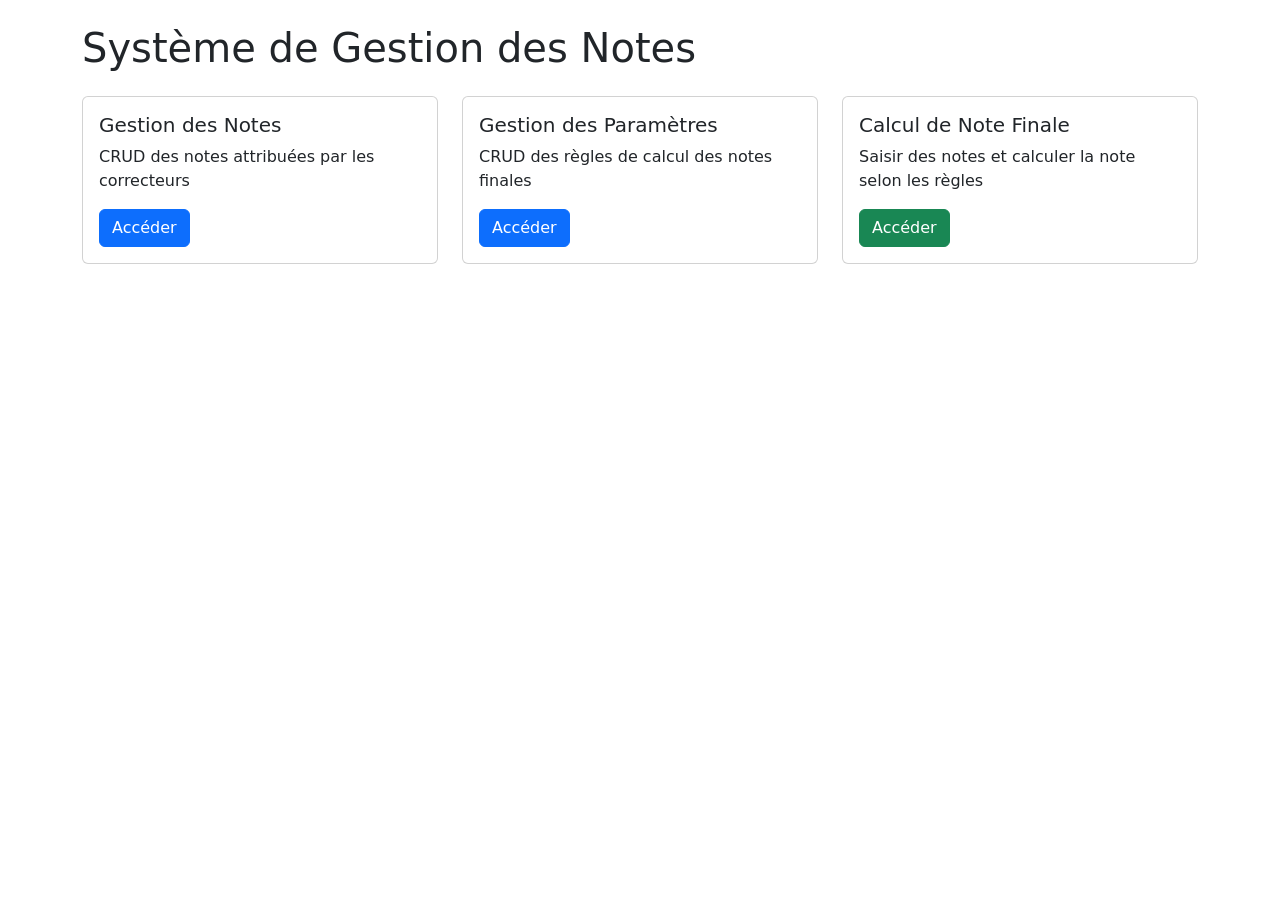
<file: src/main/resources/templates/index.html>
<!DOCTYPE html>
<html xmlns:th="http://www.thymeleaf.org">
<head>
    <meta charset="UTF-8">
    <title>Gestion des Notes</title>
    <link href="https://cdn.jsdelivr.net/npm/bootstrap@5.1.3/dist/css/bootstrap.min.css" rel="stylesheet">
</head>
<body>
    <div class="container mt-4">
        <h1 class="mb-4">Système de Gestion des Notes</h1>
        
        <div class="row">
            <div class="col-md-4 mb-3">
                <div class="card">
                    <div class="card-body">
                        <h5 class="card-title">Gestion des Notes</h5>
                        <p class="card-text">CRUD des notes attribuées par les correcteurs</p>
                        <a href="/notes" class="btn btn-primary">Accéder</a>
                    </div>
                </div>
            </div>
            
            <div class="col-md-4 mb-3">
                <div class="card">
                    <div class="card-body">
                        <h5 class="card-title">Gestion des Paramètres</h5>
                        <p class="card-text">CRUD des règles de calcul des notes finales</p>
                        <a href="/parametres" class="btn btn-primary">Accéder</a>
                    </div>
                </div>
            </div>
            
            <div class="col-md-4 mb-3">
                <div class="card">
                    <div class="card-body">
                        <h5 class="card-title">Calcul de Note Finale</h5>
                        <p class="card-text">Saisir des notes et calculer la note selon les règles</p>
                        <a href="/calcul" class="btn btn-success">Accéder</a>
                    </div>
                </div>
            </div>
        </div>
    </div>
</body>
</html>
</file>
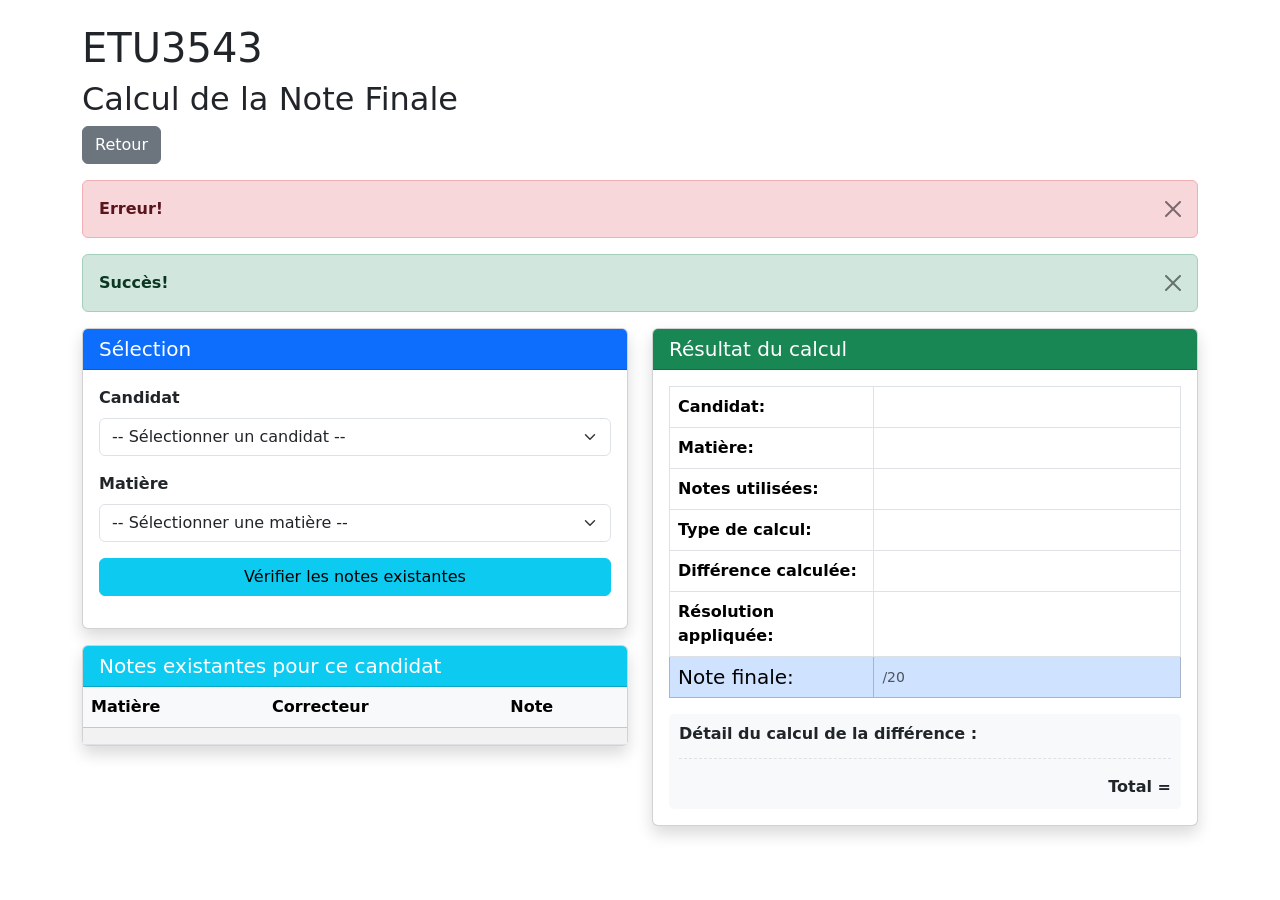
<file: src/main/resources/templates/calcul.html>
<!DOCTYPE html>
<html xmlns:th="http://www.thymeleaf.org">
<head>
    <meta charset="UTF-8">
    <title>Calcul de Note Finale</title>
    <link href="https://cdn.jsdelivr.net/npm/bootstrap@5.1.3/dist/css/bootstrap.min.css" rel="stylesheet">
    <style>
        .difference-detail {
            background-color: #f8f9fa;
            padding: 10px;
            border-radius: 5px;
            margin-top: 10px;
        }
        .pair-list {
            list-style-type: none;
            padding-left: 0;
        }
        .pair-list li {
            padding: 3px 0;
            border-bottom: 1px dashed #dee2e6;
        }
        .badge-resolution {
            font-size: 0.9rem;
            padding: 5px 10px;
        }
        .btn-calcul-auto {
            background-color: #28a745;
            color: white;
            border: none;
            padding: 10px;
            border-radius: 5px;
            width: 100%;
            font-weight: bold;
            margin-top: 10px;
        }
        .btn-calcul-auto:hover {
            background-color: #218838;
        }
        .info-badge {
            background-color: #17a2b8;
            color: white;
            padding: 5px 10px;
            border-radius: 5px;
            margin-bottom: 10px;
            display: inline-block;
        }
        .h1{
            color: crimson;
        }
    </style>
</head>
<body>
    <div class="container mt-4">
        <h1>ETU3543</h1>
        <h2>Calcul de la Note Finale</h2>
        <a href="/" class="btn btn-secondary mb-3">Retour</a>
        
        <!-- Messages d'erreur -->
        <div th:if="${error}" class="alert alert-danger alert-dismissible fade show" role="alert">
            <strong>Erreur!</strong> <span th:text="${error}"></span>
            <button type="button" class="btn-close" data-bs-dismiss="alert" aria-label="Close"></button>
        </div>
        
        <!-- Messages de succès -->
        <div th:if="${success}" class="alert alert-success alert-dismissible fade show" role="alert">
            <strong>Succès!</strong> <span th:text="${success}"></span>
            <button type="button" class="btn-close" data-bs-dismiss="alert" aria-label="Close"></button>
        </div>
        
        <div class="row">
            <!-- Formulaire de sélection -->
            <div class="col-md-6">
                <div class="card shadow">
                    <div class="card-header bg-primary text-white">
                        <h5 class="mb-0">Sélection</h5>
                    </div>
                    <div class="card-body">
                        <!-- Formulaire de sélection candidat/matière -->
                        <form id="selectionForm">
                            <div class="mb-3">
                                <label class="form-label fw-bold">Candidat</label>
                                <select name="candidatId" id="candidatSelect" class="form-select" required>
                                    <option value="">-- Sélectionner un candidat --</option>
                                    <option th:each="c : ${candidats}" 
                                            th:value="${c.id}" 
                                            th:text="${c.prenom + ' ' + c.nom}"
                                            th:selected="${candidat != null and c.id == candidat.id}"></option>
                                </select>
                            </div>
                            
                            <div class="mb-3">
                                <label class="form-label fw-bold">Matière</label>
                                <select name="matiereId" id="matiereSelect" class="form-select" required>
                                    <option value="">-- Sélectionner une matière --</option>
                                    <option th:each="m : ${matieres}" 
                                            th:value="${m.id}" 
                                            th:text="${m.nom}"
                                            th:selected="${matiere != null and m.id == matiere.id}"></option>
                                </select>
                            </div>
                            
                            <button type="button" id="btnVerifierNotes" class="btn btn-info w-100 mb-3">
                                <i class="bi bi-search"></i> Vérifier les notes existantes
                            </button>
                        </form>
                        
                        <!-- Message si des notes existent -->
                        <div id="notesExistantesMessage" style="display: none;" class="alert alert-success mt-3">
                            <strong>✓ Notes existantes trouvées !</strong>
                            <p id="notesExistantesDetail" class="mb-0 mt-2"></p>
                            <button id="btnCalculAuto" class="btn-calcul-auto mt-3">
                                Calculer avec ces notes
                            </button>
                        </div>
                        
                        <!-- Formulaire de saisie manuelle (caché par défaut) -->
                        <div id="saisieManuelle" style="display: none;">
                            <hr>
                            <h6 class="text-muted mb-3">Ou saisir de nouvelles notes :</h6>
                            <form action="/calcul/resultat" method="post" id="saisieForm">
                                <input type="hidden" name="candidatId" id="hiddenCandidatId">
                                <input type="hidden" name="matiereId" id="hiddenMatiereId">
                                
                                <div class="mb-3">
                                    <label class="form-label fw-bold">Notes <small class="text-muted">(séparées par ;)</small></label>
                                    <input type="text" name="notesSaisies" id="notesInput" class="form-control" 
                                           placeholder="ex: 14;12;15" 
                                           th:value="${notesSaisies}">
                                    <div id="notesFeedback" class="invalid-feedback"></div>
                                    <small class="text-muted">Entrez les notes séparées par des points-virgules (ex: 14;12;15)</small>
                                    <div id="differenceInfo" class="text-info mt-2 fw-bold"></div>
                                    <div id="detailsDifference" class="small text-secondary mt-1"></div>
                                </div>
                                
                                <button type="submit" class="btn btn-primary w-100">
                                    <i class="bi bi-calculator"></i> Calculer avec ces nouvelles notes
                                </button>
                            </form>
                        </div>
                    </div>
                </div>
                
                <!-- Notes existantes (affichées automatiquement) -->
                <div class="card mt-3 shadow" th:if="${notesExistantes != null and !notesExistantes.isEmpty()}">
                    <div class="card-header bg-info text-white">
                        <h5 class="mb-0">Notes existantes pour ce candidat</h5>
                    </div>
                    <div class="card-body p-0">
                        <table class="table table-striped mb-0">
                            <thead class="table-light">
                                <tr>
                                    <th>Matière</th>
                                    <th>Correcteur</th>
                                    <th>Note</th>
                                </tr>
                            </thead>
                            <tbody>
                                <tr th:each="note : ${notesExistantes}">
                                    <td th:text="${note.matiere.nom}"></td>
                                    <td th:text="${note.correcteur.prenom + ' ' + note.correcteur.nom}"></td>
                                    <td><span class="badge bg-secondary" th:text="${note.valeur}"></span></td>
                                </tr>
                            </tbody>
                        </table>
                    </div>
                </div>
            </div>
            
            <!-- Résultat du calcul -->
            <div class="col-md-6" th:if="${noteFinale != null}">
                <div class="card shadow">
                    <div class="card-header bg-success text-white">
                        <h5 class="mb-0">Résultat du calcul</h5>
                    </div>
                    <div class="card-body">
                        <table class="table table-bordered">
                            <tr>
                                <th style="width: 40%">Candidat:</th>
                                <td th:text="${candidat.prenom + ' ' + candidat.nom}"></td>
                            </tr>
                            <tr>
                                <th>Matière:</th>
                                <td th:text="${matiere.nom}"></td>
                            </tr>
                            <tr>
                                <th>Notes utilisées:</th>
                                <td>
                                    <span th:text="${notesSaisies}"></span>
                                    <span class="badge bg-secondary ms-2" th:text="${nbNotes + ' notes'}"></span>
                                </td>
                            </tr>
                            <tr>
                                <th>Type de calcul:</th>
                                <td>
                                    <span class="badge bg-info" th:text="${typeCalcul}"></span>
                                </td>
                            </tr>
                            <tr>
                                <th>Différence calculée:</th>
                                <td>
                                    <span class="badge bg-info text-dark fs-6 p-2" th:text="${differenceCalculee}"></span>
                                </td>
                            </tr>
                            <tr>
                                <th>Résolution appliquée:</th>
                                <td>
                                    <span class="badge bg-warning text-dark badge-resolution" th:text="${resolutionAppliquee}"></span>
                                </td>
                            </tr>
                            <tr class="table-primary">
                                <th><h5 class="mb-0">Note finale:</h5></th>
                                <td>
                                    <h2 class="text-primary mb-0" th:text="${noteFinale}"></h2>
                                    <small class="text-muted">/20</small>
                                </td>
                            </tr>
                        </table>
                        
                        <!-- Détail du calcul des différences -->
                        <div class="difference-detail mt-3" th:if="${detailsPaires != null}">
                            <h6 class="fw-bold">Détail du calcul de la différence :</h6>
                            <ul class="pair-list">
                                <li th:each="detail : ${detailsPaires}" th:text="${detail}"></li>
                            </ul>
                            <p class="fw-bold text-end mb-0">
                                Total = <span class="text-primary" th:text="${differenceCalculee}"></span>
                            </p>
                        </div>
                    </div>
                </div>
            </div>
        </div>
    </div>
    
    <!-- Bootstrap JS -->
    <script src="https://cdn.jsdelivr.net/npm/bootstrap@5.1.3/dist/js/bootstrap.bundle.min.js"></script>
    
    <script>
        document.addEventListener('DOMContentLoaded', function() {
            const candidatSelect = document.getElementById('candidatSelect');
            const matiereSelect = document.getElementById('matiereSelect');
            const btnVerifier = document.getElementById('btnVerifierNotes');
            const notesExistantesMessage = document.getElementById('notesExistantesMessage');
            const saisieManuelle = document.getElementById('saisieManuelle');
            const notesInput = document.getElementById('notesInput');
            const hiddenCandidatId = document.getElementById('hiddenCandidatId');
            const hiddenMatiereId = document.getElementById('hiddenMatiereId');
            const btnCalculAuto = document.getElementById('btnCalculAuto');
            const notesFeedback = document.getElementById('notesFeedback');
            const differenceInfo = document.getElementById('differenceInfo');
            const detailsDifference = document.getElementById('detailsDifference');
            
            // Variables pour stocker les notes existantes
            let notesExistantesData = null;
            
            // Fonction pour vérifier les notes existantes
            async function verifierNotesExistantes() {
                const candidatId = candidatSelect.value;
                const matiereId = matiereSelect.value;
                
                if (!candidatId || !matiereId) {
                    alert('Veuillez sélectionner un candidat et une matière');
                    return;
                }
                
                try {
                    const response = await fetch(`/calcul/notes-candidat?candidatId=${candidatId}&matiereId=${matiereId}`);
                    const notes = await response.json();
                    
                    if (notes && notes.length > 0) {
                        // Des notes existent
                        notesExistantesData = notes;
                        const notesListe = notes.map(n => n.valeur).join('; ');
                        const correcteursListe = notes.map(n => n.correcteur.prenom + ' ' + n.correcteur.nom).join(', ');
                        
                        document.getElementById('notesExistantesDetail').innerHTML = `
                            <strong>Notes:</strong> ${notesListe}<br>
                            <strong>Correcteurs:</strong> ${correcteursListe}<br>
                            <strong>Nombre de notes:</strong> ${notes.length}
                        `;
                        
                        notesExistantesMessage.style.display = 'block';
                        saisieManuelle.style.display = 'block';
                        
                        // Pré-remplir les champs cachés
                        hiddenCandidatId.value = candidatId;
                        hiddenMatiereId.value = matiereId;
                    } else {
                        // Aucune note existante
                        notesExistantesMessage.style.display = 'none';
                        saisieManuelle.style.display = 'block';
                        hiddenCandidatId.value = candidatId;
                        hiddenMatiereId.value = matiereId;
                    }
                } catch (error) {
                    console.error('Erreur:', error);
                    alert('Erreur lors de la vérification des notes');
                }
            }
            
          
            if (btnCalculAuto) {
                btnCalculAuto.addEventListener('click', function() {
                    if (notesExistantesData && notesExistantesData.length > 0) {
                      
                        const form = document.createElement('form');
                        form.method = 'POST';
                        form.action = '/calcul/resultat-auto';
                        
                        const inputCandidat = document.createElement('input');
                        inputCandidat.type = 'hidden';
                        inputCandidat.name = 'candidatId';
                        inputCandidat.value = candidatSelect.value;
                        
                        const inputMatiere = document.createElement('input');
                        inputMatiere.type = 'hidden';
                        inputMatiere.name = 'matiereId';
                        inputMatiere.value = matiereSelect.value;
                        
                        form.appendChild(inputCandidat);
                        form.appendChild(inputMatiere);
                        document.body.appendChild(form);
                        form.submit();
                    }
                });
            }
            
            // Bouton pour vérifier les notes
            if (btnVerifier) {
                btnVerifier.addEventListener('click', verifierNotesExistantes);
            }
            
            // Validation des notes saisies manuellement
            if (notesInput) {
                notesInput.addEventListener('input', function() {
                    validateAndCalculate(this);
                });
            }
            
            // Mettre à jour les champs cachés quand la sélection change
            if (candidatSelect) {
                candidatSelect.addEventListener('change', function() {
                    if (hiddenCandidatId) hiddenCandidatId.value = this.value;
                });
            }
            
            if (matiereSelect) {
                matiereSelect.addEventListener('change', function() {
                    if (hiddenMatiereId) hiddenMatiereId.value = this.value;
                });
            }
            
            // Fonction de validation et calcul
            function validateAndCalculate(input) {
                const notesStr = input.value.trim();
                if (!notesStr) {
                    clearFeedback(input);
                    return;
                }
                
                const notesArray = notesStr.split(';').map(n => n.trim());
                let isValid = true;
                let errorMessage = '';
                const notes = [];
                
                for (let i = 0; i < notesArray.length; i++) {
                    const noteStr = notesArray[i];
                    if (noteStr === '') {
                        isValid = false;
                        errorMessage = 'Format invalide: note vide détectée';
                        break;
                    }
                    
                    const noteNum = parseFloat(noteStr);
                    if (isNaN(noteNum)) {
                        isValid = false;
                        errorMessage = `"${noteStr}" n'est pas un nombre valide`;
                        break;
                    }
                    
                    if (noteNum < 0 || noteNum > 20) {
                        isValid = false;
                        errorMessage = `La note ${noteNum} doit être entre 0 et 20`;
                        break;
                    }
                    
                    notes.push(noteNum);
                }
                
                if (!isValid) {
                    input.classList.add('is-invalid');
                    input.classList.remove('is-valid');
                    if (notesFeedback) {
                        notesFeedback.textContent = errorMessage;
                        notesFeedback.style.display = 'block';
                    }
                    hideDifference();
                } else {
                    input.classList.remove('is-invalid');
                    input.classList.add('is-valid');
                    if (notesFeedback) {
                        notesFeedback.style.display = 'none';
                    }
                    
                    if (notes.length >= 2) {
                        calculateAndDisplayDifference(notes, input);
                    } else {
                        hideDifference();
                    }
                }
            }
            
            function calculateAndDisplayDifference(notes, input) {
                let difference = 0;
                let details = [];
                
                for (let i = 0; i < notes.length; i++) {
                    for (let j = i + 1; j < notes.length; j++) {
                        let diff = Math.abs(notes[i] - notes[j]);
                        difference += diff;
                        details.push(`${notes[i].toFixed(1)} - ${notes[j].toFixed(1)} = ${diff.toFixed(1)}`);
                    }
                }
                
                if (differenceInfo) {
                    differenceInfo.textContent = `Différence calculée : ${difference.toFixed(2)}`;
                }
                
                if (detailsDifference) {
                    if (details.length > 0) {
                        detailsDifference.innerHTML = '<strong>Détail :</strong> ' + details.join(' | ');
                    } else {
                        detailsDifference.innerHTML = '';
                    }
                }
            }
            
            function hideDifference() {
                if (differenceInfo) differenceInfo.textContent = '';
                if (detailsDifference) detailsDifference.innerHTML = '';
            }
            
            function clearFeedback(input) {
                input.classList.remove('is-invalid', 'is-valid');
                if (notesFeedback) notesFeedback.style.display = 'none';
                hideDifference();
            }
        });
    </script>
</body>
</html>
</file>
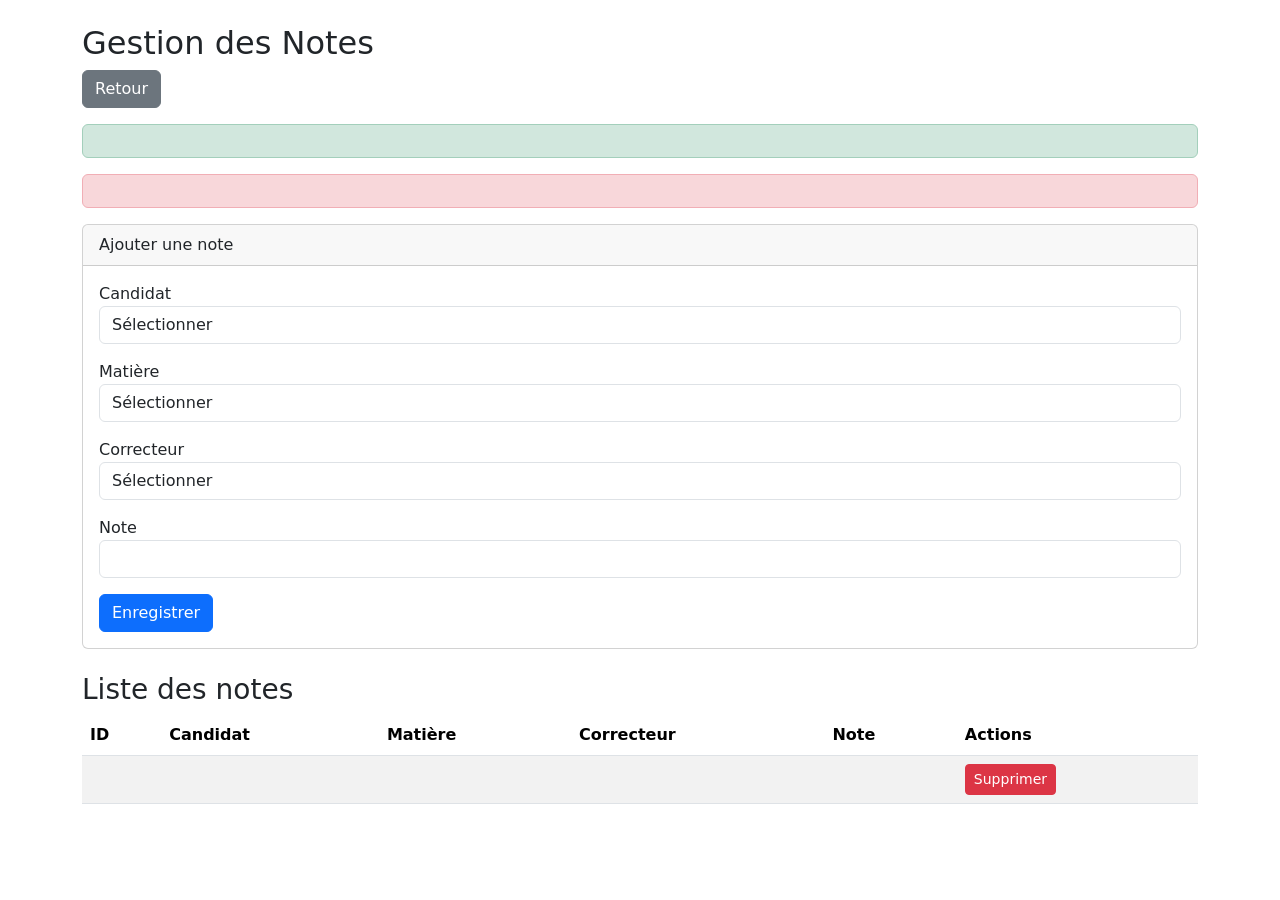
<file: src/main/resources/templates/notes.html>
<!DOCTYPE html>
<html xmlns:th="http://www.thymeleaf.org">
<head>
    <meta charset="UTF-8">
    <title>Gestion des Notes</title>
    <link href="https://cdn.jsdelivr.net/npm/bootstrap@5.1.3/dist/css/bootstrap.min.css" rel="stylesheet">
</head>
<body>
    <div class="container mt-4">
        <h2>Gestion des Notes</h2>
        <a href="/" class="btn btn-secondary mb-3">Retour</a>
        
        <div th:if="${success}" class="alert alert-success" th:text="${success}"></div>
        <div th:if="${error}" class="alert alert-danger" th:text="${error}"></div>
        
        <!-- Formulaire d'ajout -->
        <div class="card mb-4">
            <div class="card-header">Ajouter une note</div>
            <div class="card-body">
                <form action="/notes/save" method="post">
                    <div class="mb-3">
                        <label>Candidat</label>
                        <select name="candidat.id" class="form-control" required>
                            <option value="">Sélectionner</option>
                            <option th:each="c : ${candidats}" 
                                    th:value="${c.id}" 
                                    th:text="${c.prenom + ' ' + c.nom}"></option>
                        </select>
                    </div>
                    
                    <div class="mb-3">
                        <label>Matière</label>
                        <select name="matiere.id" class="form-control" required>
                            <option value="">Sélectionner</option>
                            <option th:each="m : ${matieres}" 
                                    th:value="${m.id}" 
                                    th:text="${m.nom}"></option>
                        </select>
                    </div>
                    
                    <div class="mb-3">
                        <label>Correcteur</label>
                        <select name="correcteur.id" class="form-control" required>
                            <option value="">Sélectionner</option>
                            <option th:each="c : ${correcteurs}" 
                                    th:value="${c.id}" 
                                    th:text="${c.prenom + ' ' + c.nom}"></option>
                        </select>
                    </div>
                    
                    <div class="mb-3">
                        <label>Note</label>
                        <input type="number" step="0.01" name="valeur" class="form-control" required>
                    </div>
                    
                    <button type="submit" class="btn btn-primary">Enregistrer</button>
                </form>
            </div>
        </div>
        
        <!-- Liste des notes -->
        <h3>Liste des notes</h3>
        <table class="table table-striped">
            <thead>
                <tr>
                    <th>ID</th>
                    <th>Candidat</th>
                    <th>Matière</th>
                    <th>Correcteur</th>
                    <th>Note</th>
                    <th>Actions</th>
                </tr>
            </thead>
            <tbody>
                <tr th:each="note : ${notes}">
                    <td th:text="${note.id}"></td>
                    <td th:text="${note.candidat.prenom + ' ' + note.candidat.nom}"></td>
                    <td th:text="${note.matiere.nom}"></td>
                    <td th:text="${note.correcteur.prenom + ' ' + note.correcteur.nom}"></td>
                    <td th:text="${note.valeur}"></td>
                    <td>
                        <a th:href="@{/notes/delete/{id}(id=${note.id})}" 
                           class="btn btn-sm btn-danger"
                           onclick="return confirm('Supprimer ?')">Supprimer</a>
                    </td>
                </tr>
            </tbody>
        </table>
    </div>
</body>
</html>
</file>
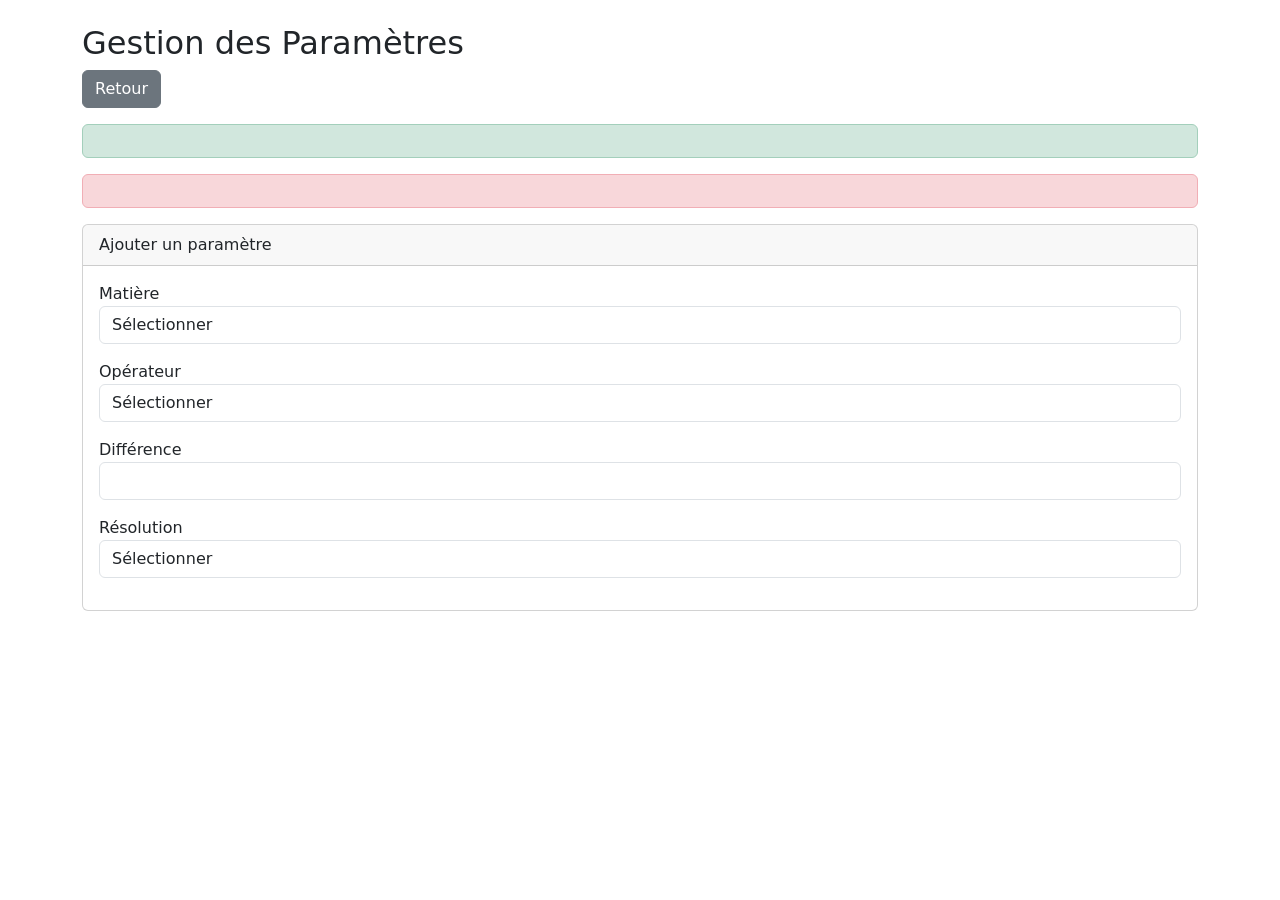
<file: src/main/resources/templates/parametres.html>
<!DOCTYPE html>
<html xmlns:th="http://www.thymeleaf.org">
<head>
    <meta charset="UTF-8">
    <title>Gestion des Paramètres</title>
    <link href="https://cdn.jsdelivr.net/npm/bootstrap@5.1.3/dist/css/bootstrap.min.css" rel="stylesheet">
</head>
<body>
    <div class="container mt-4">
        <h2>Gestion des Paramètres</h2>
        <a href="/" class="btn btn-secondary mb-3">Retour</a>
        
        <div th:if="${success}" class="alert alert-success" th:text="${success}"></div>
        <div th:if="${error}" class="alert alert-danger" th:text="${error}"></div>
        
        <!-- Formulaire d'ajout -->
        <div class="card mb-4">
            <div class="card-header">Ajouter un paramètre</div>
            <div class="card-body">
                <form action="/parametres/save" method="post">
                    <div class="mb-3">
                        <label>Matière</label>
                        <select name="matiere.id" class="form-control" required>
                            <option value="">Sélectionner</option>
                            <option th:each="m : ${matieres}" 
                                    th:value="${m.id}" 
                                    th:text="${m.nom}"></option>
                        </select>
                    </div>
                    
                    <div class="mb-3">
                        <label>Opérateur</label>
                        <select name="operateur.id" class="form-control" required>
                            <option value="">Sélectionner</option>
                            <option th:each="o : ${operateurs}" 
                                    th:value="${o.id}" 
                                    th:text="${o.symbole}"></option>
                        </select>
                    </div>
                    
                    <div class="mb-3">
                        <label>Différence</label>
                        <input type="number" step="0.01" name="difference" class="form-control" required>
                    </div>
                    
                    <div class="mb-3">
                        <label>Résolution</label>
                        <select name="resolution.id" class="form-control" required>
                            <option value="">Sélectionner</option>
                            <option th:each="r : ${resolutions}" 
                                    th:value="${r.id}" 
                                    th:text="${r.nom}"></option>
                        </select>
                    </div>
                    
                    <button
</file>
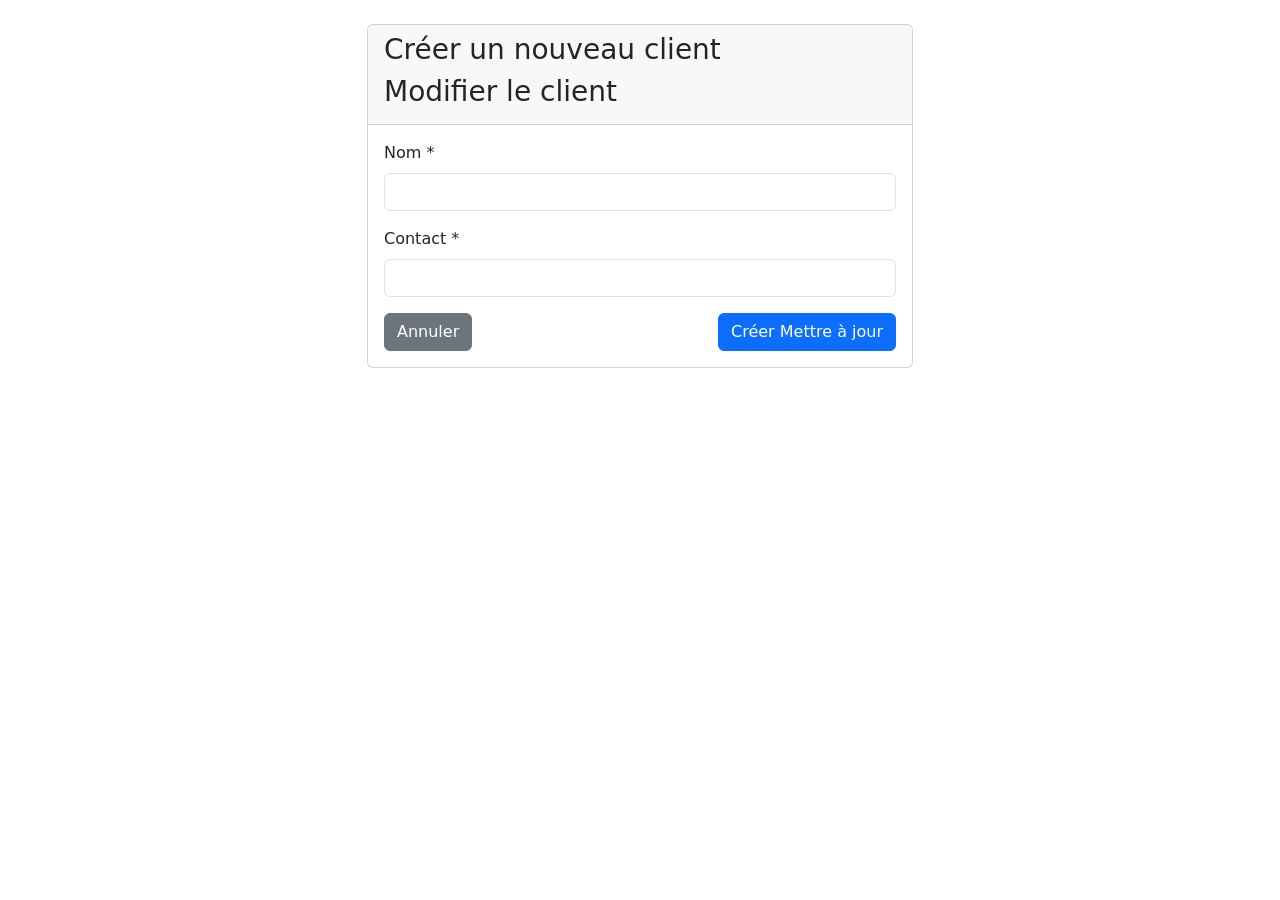
<file: Forage/src/main/resources/templates/client/form.html>
<!DOCTYPE html>
<html xmlns:th="http://www.thymeleaf.org" lang="fr">
<head>
    <meta charset="UTF-8">
    <meta name="viewport" content="width=device-width, initial-scale=1.0">
    <title th:if="${client.id == null}">Nouveau Client - Gestion Devis</title>
    <title th:if="${client.id != null}">Modifier Client - Gestion Devis</title>
    <link rel="stylesheet" th:href="@{/css/style.css}">
    <link href="https://cdn.jsdelivr.net/npm/bootstrap@5.1.3/dist/css/bootstrap.min.css" rel="stylesheet">
</head>
<body>
    <div class="container mt-4">
        <div class="row justify-content-center">
            <div class="col-md-6">
                <div class="card">
                    <div class="card-header">
                        <h3 th:if="${client.id == null}">Créer un nouveau client</h3>
                        <h3 th:if="${client.id != null}">Modifier le client</h3>
                    </div>
                    <div class="card-body">
                        <form th:action="${client.id == null} ? @{/clients/save} : @{/clients/update/{id}(id=${client.id})}" 
                              th:object="${client}" method="post">
                            
                            <div class="mb-3">
                                <label for="nom" class="form-label">Nom *</label>
                                <input type="text" class="form-control" id="nom" 
                                       th:field="*{nom}" 
                                       th:classappend="${#fields.hasErrors('nom')} ? 'is-invalid' : ''">
                                <div class="invalid-feedback" th:errors="*{nom}"></div>
                            </div>
                            
                            <div class="mb-3">
                                <label for="contact" class="form-label">Contact *</label>
                                <input type="text" class="form-control" id="contact" 
                                       th:field="*{contact}"
                                       th:classappend="${#fields.hasErrors('contact')} ? 'is-invalid' : ''">
                                <div class="invalid-feedback" th:errors="*{contact}"></div>
                            </div>
                            
                            <div class="d-flex justify-content-between">
                                <a th:href="@{/clients}" class="btn btn-secondary">Annuler</a>
                                <button type="submit" class="btn btn-primary">
                                    <span th:if="${client.id == null}">Créer</span>
                                    <span th:if="${client.id != null}">Mettre à jour</span>
                                </button>
                            </div>
                        </form>
                    </div>
                </div>
            </div>
        </div>
    </div>
    
    <script src="https://cdn.jsdelivr.net/npm/bootstrap@5.1.3/dist/js/bootstrap.bundle.min.js"></script>
</body>
</html>
</file>
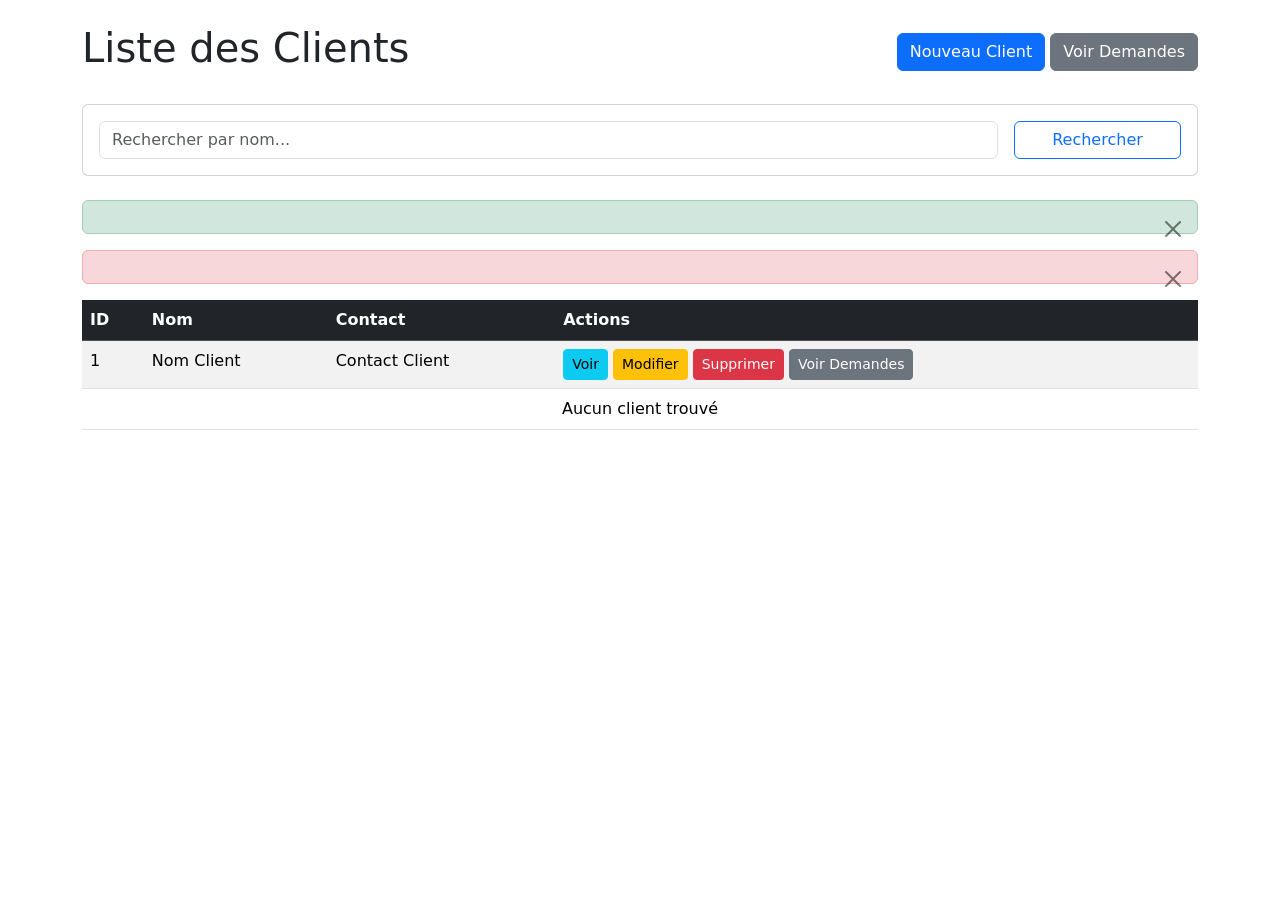
<file: Forage/src/main/resources/templates/client/list.html>
<!DOCTYPE html>
<html xmlns:th="http://www.thymeleaf.org" lang="fr">
<head>
    <meta charset="UTF-8">
    <meta name="viewport" content="width=device-width, initial-scale=1.0">
    <title>Liste des Clients - Gestion Devis</title>
    <link rel="stylesheet" th:href="@{/css/style.css}">
    <link href="https://cdn.jsdelivr.net/npm/bootstrap@5.1.3/dist/css/bootstrap.min.css" rel="stylesheet">
</head>
<body>
    <div class="container mt-4">
        <div class="d-flex justify-content-between align-items-center mb-4">
            <h1>Liste des Clients</h1>
            <div>
                <a th:href="@{/clients/new}" class="btn btn-primary">Nouveau Client</a>
                <a th:href="@{/demandes}" class="btn btn-secondary">Voir Demandes</a>
            </div>
        </div>
        
        <!-- Formulaire de recherche -->
        <div class="card mb-4">
            <div class="card-body">
                <form th:action="@{/clients/search}" method="get" class="row g-3">
                    <div class="col-md-10">
                        <input type="text" name="nom" class="form-control" 
                               placeholder="Rechercher par nom..." th:value="${searchNom}">
                    </div>
                    <div class="col-md-2">
                        <button type="submit" class="btn btn-outline-primary w-100">Rechercher</button>
                    </div>
                </form>
            </div>
        </div>
        
        <!-- Messages d'alerte -->
        <div th:if="${success}" class="alert alert-success alert-dismissible fade show" role="alert">
            <span th:text="${success}"></span>
            <button type="button" class="btn-close" data-bs-dismiss="alert" aria-label="Close"></button>
        </div>
        
        <div th:if="${error}" class="alert alert-danger alert-dismissible fade show" role="alert">
            <span th:text="${error}"></span>
            <button type="button" class="btn-close" data-bs-dismiss="alert" aria-label="Close"></button>
        </div>
        
        <!-- Tableau des clients -->
        <div class="table-responsive">
            <table class="table table-striped table-hover">
                <thead class="table-dark">
                    <tr>
                        <th>ID</th>
                        <th>Nom</th>
                        <th>Contact</th>
                        <th>Actions</th>
                    </tr>
                </thead>
                <tbody>
                    <tr th:each="client : ${clients}">
                        <td th:text="${client.id}">1</td>
                        <td th:text="${client.nom}">Nom Client</td>
                        <td th:text="${client.contact}">Contact Client</td>
                        <td>
                            <a th:href="@{/clients/view/{id}(id=${client.id})}" 
                               class="btn btn-sm btn-info">Voir</a>
                            <a th:href="@{/clients/edit/{id}(id=${client.id})}" 
                               class="btn btn-sm btn-warning">Modifier</a>
                            <a th:href="@{/clients/delete/{id}(id=${client.id})}" 
                               class="btn btn-sm btn-danger"
                               onclick="return confirm('Êtes-vous sûr de vouloir supprimer ce client ?')">Supprimer</a>
                            <a th:href="@{/demandes/client/{clientId}(clientId=${client.id})}" 
                               class="btn btn-sm btn-secondary">Voir Demandes</a>
                        </td>
                    </tr>
                    <tr th:if="${clients.empty}">
                        <td colspan="4" class="text-center">Aucun client trouvé</td>
                    </tr>
                </tbody>
            </table>
        </div>
    </div>
    
    <script src="https://cdn.jsdelivr.net/npm/bootstrap@5.1.3/dist/js/bootstrap.bundle.min.js"></script>
</body>
</html>
</file>
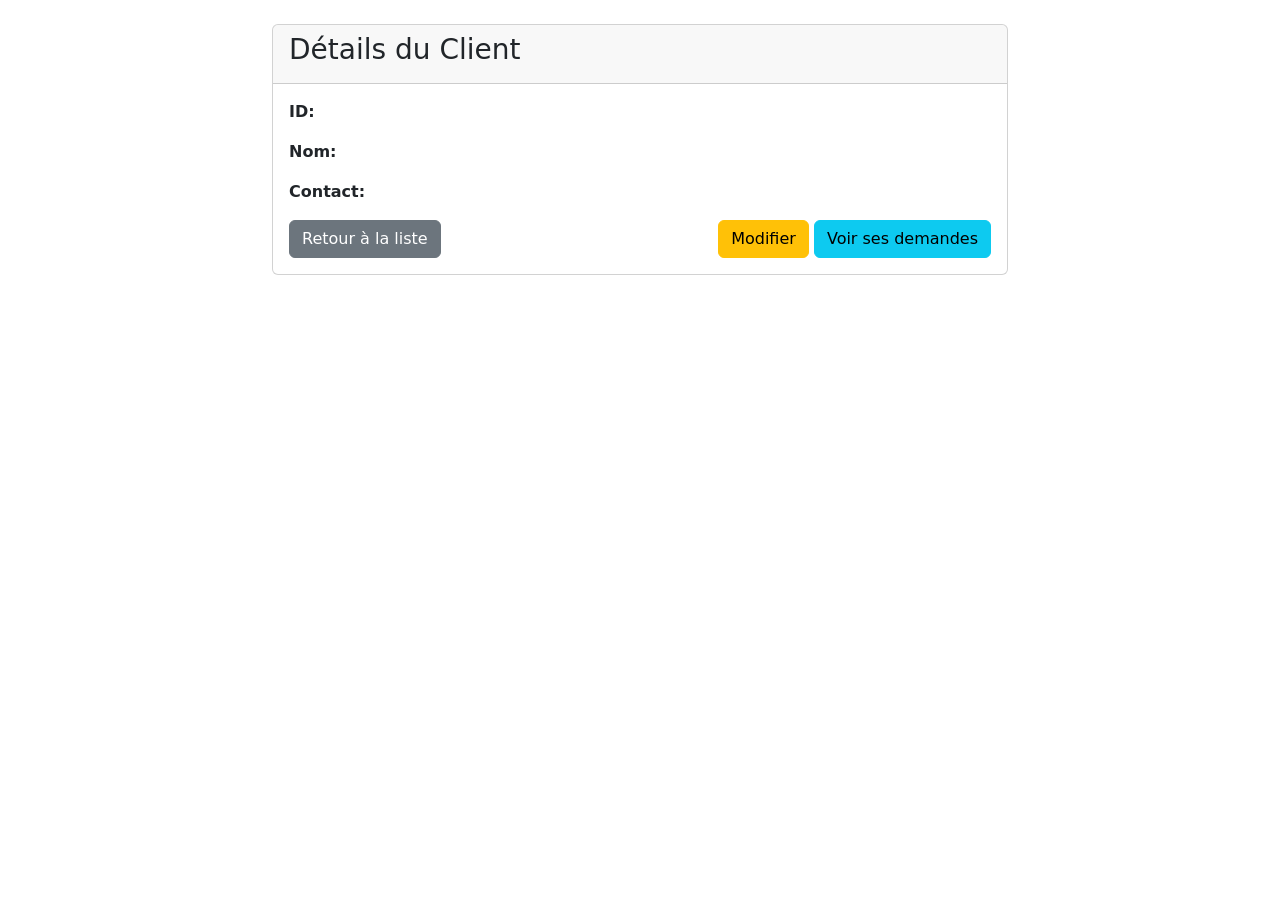
<file: Forage/src/main/resources/templates/client/view.html>
<!DOCTYPE html>
<html xmlns:th="http://www.thymeleaf.org" lang="fr">
<head>
    <meta charset="UTF-8">
    <meta name="viewport" content="width=device-width, initial-scale=1.0">
    <title>Détails du Client - Gestion Devis</title>
    <link rel="stylesheet" th:href="@{/css/style.css}">
    <link href="https://cdn.jsdelivr.net/npm/bootstrap@5.1.3/dist/css/bootstrap.min.css" rel="stylesheet">
</head>
<body>
    <div class="container mt-4">
        <div class="row justify-content-center">
            <div class="col-md-8">
                <div class="card">
                    <div class="card-header">
                        <h3>Détails du Client</h3>
                    </div>
                    <div class="card-body">
                        <div class="row mb-3">
                            <div class="col-md-3 fw-bold">ID:</div>
                            <div class="col-md-9" th:text="${client.id}"></div>
                        </div>
                        <div class="row mb-3">
                            <div class="col-md-3 fw-bold">Nom:</div>
                            <div class="col-md-9" th:text="${client.nom}"></div>
                        </div>
                        <div class="row mb-3">
                            <div class="col-md-3 fw-bold">Contact:</div>
                            <div class="col-md-9" th:text="${client.contact}"></div>
                        </div>
                        <div class="d-flex justify-content-between">
                            <a th:href="@{/clients}" class="btn btn-secondary">Retour à la liste</a>
                            <div>
                                <a th:href="@{/clients/edit/{id}(id=${client.id})}" 
                                   class="btn btn-warning">Modifier</a>
                                <a th:href="@{/demandes/client/{clientId}(clientId=${client.id})}" 
                                   class="btn btn-info">Voir ses demandes</a>
                            </div>
                        </div>
                    </div>
                </div>
            </div>
        </div>
    </div>
    
    <script src="https://cdn.jsdelivr.net/npm/bootstrap@5.1.3/dist/js/bootstrap.bundle.min.js"></script>
</body>
</html>
</file>
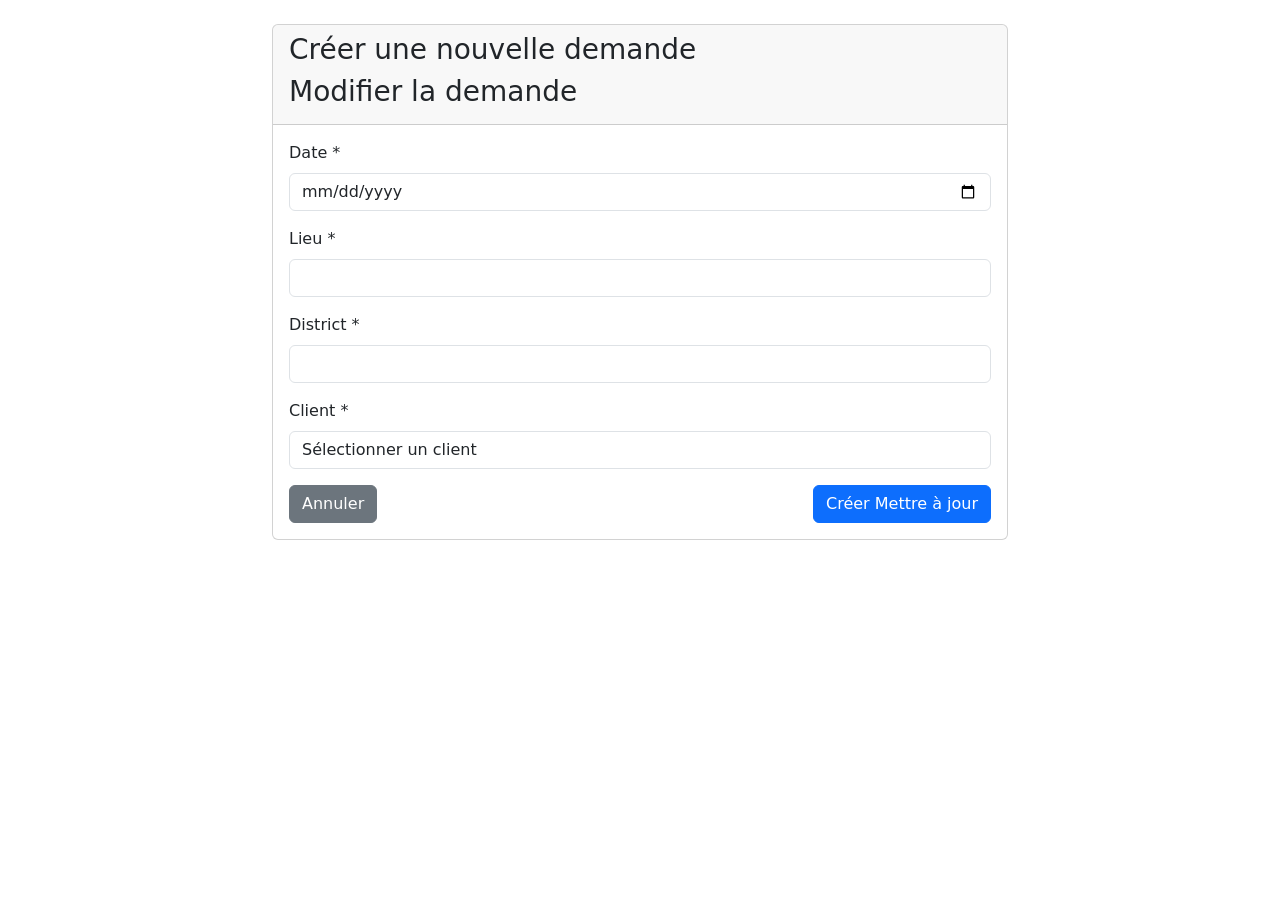
<file: Forage/src/main/resources/templates/demande/form.html>
<!DOCTYPE html>
<html xmlns:th="http://www.thymeleaf.org" lang="fr">
<head>
    <meta charset="UTF-8">
    <meta name="viewport" content="width=device-width, initial-scale=1.0">
    <title th:if="${demande.id == null}">Nouvelle Demande - Gestion Devis</title>
    <title th:if="${demande.id != null}">Modifier Demande - Gestion Devis</title>
    <link rel="stylesheet" th:href="@{/css/style.css}">
    <link href="https://cdn.jsdelivr.net/npm/bootstrap@5.1.3/dist/css/bootstrap.min.css" rel="stylesheet">
</head>
<body>
    <div class="container mt-4">
        <div class="row justify-content-center">
            <div class="col-md-8">
                <div class="card">
                    <div class="card-header">
                        <h3 th:if="${demande.id == null}">Créer une nouvelle demande</h3>
                        <h3 th:if="${demande.id != null}">Modifier la demande</h3>
                    </div>
                    <div class="card-body">
                        <form th:action="${demande.id == null} ? @{/demandes/save} : @{/demandes/update/{id}(id=${demande.id})}" 
                              th:object="${demande}" method="post">
                            
                            <div class="mb-3">
                                <label for="date" class="form-label">Date *</label>
                                <input type="date" class="form-control" id="date" 
                                       th:field="*{date}" 
                                       th:classappend="${#fields.hasErrors('date')} ? 'is-invalid' : ''">
                                <div class="invalid-feedback" th:errors="*{date}"></div>
                            </div>
                            
                            <div class="mb-3">
                                <label for="lieu" class="form-label">Lieu *</label>
                                <input type="text" class="form-control" id="lieu" 
                                       th:field="*{lieu}" 
                                       th:classappend="${#fields.hasErrors('lieu')} ? 'is-invalid' : ''">
                                <div class="invalid-feedback" th:errors="*{lieu}"></div>
                            </div>
                            
                            <div class="mb-3">
                                <label for="district" class="form-label">District *</label>
                                <input type="text" class="form-control" id="district" 
                                       th:field="*{district}" 
                                       th:classappend="${#fields.hasErrors('district')} ? 'is-invalid' : ''">
                                <div class="invalid-feedback" th:errors="*{district}"></div>
                            </div>
                            
                            <div class="mb-3">
                                <label for="clientId" class="form-label">Client *</label>
                                <select class="form-control" id="clientId" 
                                        th:field="*{clientId}"
                                        th:classappend="${#fields.hasErrors('clientId')} ? 'is-invalid' : ''">
                                    <option value="">Sélectionner un client</option>
                                    <option th:each="client : ${clients}" 
                                            th:value="${client.id}" 
                                            th:text="${client.nom}"></option>
                                </select>
                                <div class="invalid-feedback" th:errors="*{clientId}"></div>
                            </div>
                            
                            <div class="d-flex justify-content-between">
                                <a th:href="@{/demandes}" class="btn btn-secondary">Annuler</a>
                                <button type="submit" class="btn btn-primary">
                                    <span th:if="${demande.id == null}">Créer</span>
                                    <span th:if="${demande.id != null}">Mettre à jour</span>
                                </button>
                            </div>
                        </form>
                    </div>
                </div>
            </div>
        </div>
    </div>
    
    <script src="https://cdn.jsdelivr.net/npm/bootstrap@5.1.3/dist/js/bootstrap.bundle.min.js"></script>
</body>
</html>
</file>
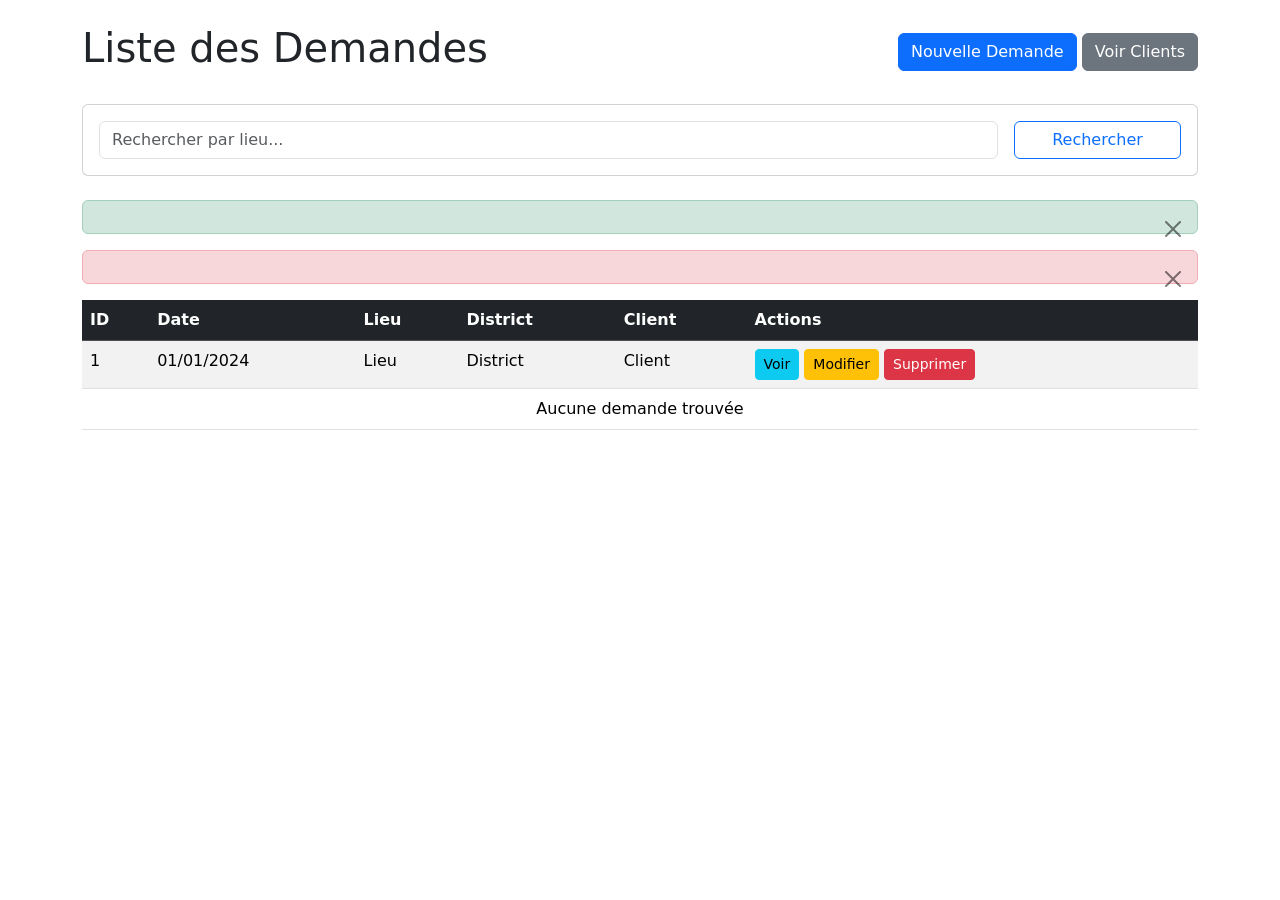
<file: Forage/src/main/resources/templates/demande/list.html>
<!DOCTYPE html>
<html xmlns:th="http://www.thymeleaf.org" lang="fr">
<head>
    <meta charset="UTF-8">
    <meta name="viewport" content="width=device-width, initial-scale=1.0">
    <title>Liste des Demandes - Gestion Devis</title>
    <link rel="stylesheet" th:href="@{/css/style.css}">
    <link href="https://cdn.jsdelivr.net/npm/bootstrap@5.1.3/dist/css/bootstrap.min.css" rel="stylesheet">
</head>
<body>
    <div class="container mt-4">
        <div class="d-flex justify-content-between align-items-center mb-4">
            <h1>Liste des Demandes</h1>
            <div>
                <a th:href="@{/demandes/new}" class="btn btn-primary">Nouvelle Demande</a>
                <a th:href="@{/clients}" class="btn btn-secondary">Voir Clients</a>
            </div>
        </div>
        
        <!-- Formulaire de recherche -->
        <div class="card mb-4">
            <div class="card-body">
                <form th:action="@{/demandes/search}" method="get" class="row g-3">
                    <div class="col-md-10">
                        <input type="text" name="lieu" class="form-control" 
                               placeholder="Rechercher par lieu..." th:value="${searchLieu}">
                    </div>
                    <div class="col-md-2">
                        <button type="submit" class="btn btn-outline-primary w-100">Rechercher</button>
                    </div>
                </form>
            </div>
        </div>
        
        <!-- Messages d'alerte -->
        <div th:if="${success}" class="alert alert-success alert-dismissible fade show" role="alert">
            <span th:text="${success}"></span>
            <button type="button" class="btn-close" data-bs-dismiss="alert" aria-label="Close"></button>
        </div>
        
        <div th:if="${error}" class="alert alert-danger alert-dismissible fade show" role="alert">
            <span th:text="${error}"></span>
            <button type="button" class="btn-close" data-bs-dismiss="alert" aria-label="Close"></button>
        </div>
        
        <!-- Tableau des demandes -->
        <div class="table-responsive">
            <table class="table table-striped table-hover">
                <thead class="table-dark">
                    <tr>
                        <th>ID</th>
                        <th>Date</th>
                        <th>Lieu</th>
                        <th>District</th>
                        <th>Client</th>
                        <th>Actions</th>
                    </tr>
                </thead>
                <tbody>
                    <tr th:each="demande : ${demandes}">
                        <td th:text="${demande.id}">1</td>
                        <td th:text="${#temporals.format(demande.date, 'dd/MM/yyyy')}">01/01/2024</td>
                        <td th:text="${demande.lieu}">Lieu</td>
                        <td th:text="${demande.district}">District</td>
                        <td th:text="${demande.clientNom}">Client</td>
                        <td>
                            <a th:href="@{/demandes/view/{id}(id=${demande.id})}" 
                               class="btn btn-sm btn-info">Voir</a>
                            <a th:href="@{/demandes/edit/{id}(id=${demande.id})}" 
                               class="btn btn-sm btn-warning">Modifier</a>
                            <a th:href="@{/demandes/delete/{id}(id=${demande.id})}" 
                               class="btn btn-sm btn-danger"
                               onclick="return confirm('Êtes-vous sûr de vouloir supprimer cette demande ?')">Supprimer</a>
                        </td>
                    </tr>
                    <tr th:if="${demandes.empty}">
                        <td colspan="6" class="text-center">Aucune demande trouvée</td>
                    </tr>
                </tbody>
            </table>
        </div>
    </div>
    
    <script src="https://cdn.jsdelivr.net/npm/bootstrap@5.1.3/dist/js/bootstrap.bundle.min.js"></script>
</body>
</html>
</file>
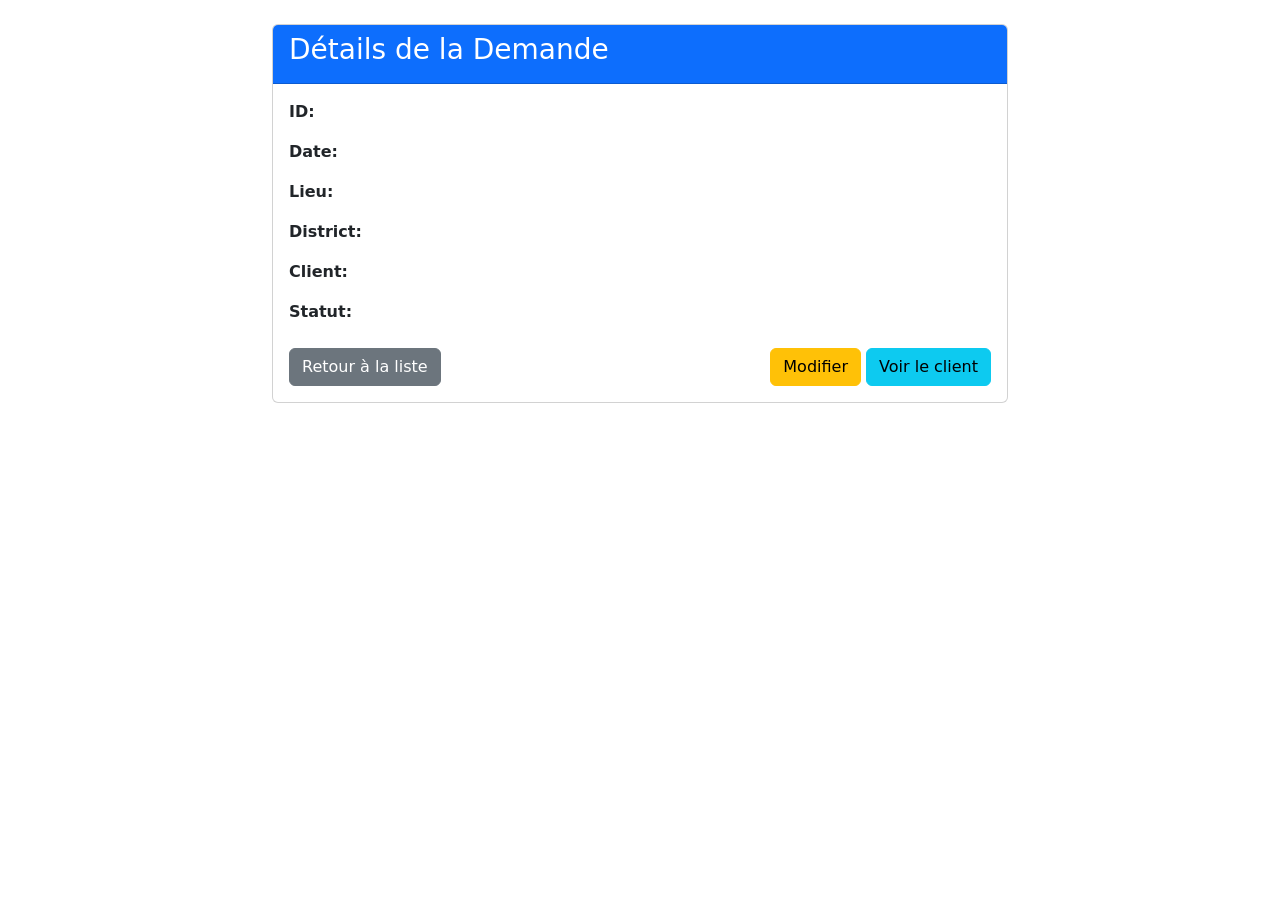
<file: Forage/src/main/resources/templates/demande/view.html>
<!-- templates/demande/view.html -->
<!DOCTYPE html>
<html xmlns:th="http://www.thymeleaf.org" lang="fr">
<head>
    <meta charset="UTF-8">
    <meta name="viewport" content="width=device-width, initial-scale=1.0">
    <title>Détails de la Demande - Gestion Devis</title>
    <link rel="stylesheet" th:href="@{/css/style.css}">
    <link href="https://cdn.jsdelivr.net/npm/bootstrap@5.1.3/dist/css/bootstrap.min.css" rel="stylesheet">
</head>
<body>
    <div class="container mt-4">
        <div class="row justify-content-center">
            <div class="col-md-8">
                <div class="card">
                    <div class="card-header bg-primary text-white">
                        <h3>Détails de la Demande</h3>
                    </div>
                    <div class="card-body">
                        <div class="row mb-3">
                            <div class="col-md-3 fw-bold">ID:</div>
                            <div class="col-md-9" th:text="${demande.id}"></div>
                        </div>
                        <div class="row mb-3">
                            <div class="col-md-3 fw-bold">Date:</div>
                            <div class="col-md-9" th:text="${#temporals.format(demande.date, 'dd/MM/yyyy')}"></div>
                        </div>
                        <div class="row mb-3">
                            <div class="col-md-3 fw-bold">Lieu:</div>
                            <div class="col-md-9" th:text="${demande.lieu}"></div>
                        </div>
                        <div class="row mb-3">
                            <div class="col-md-3 fw-bold">District:</div>
                            <div class="col-md-9" th:text="${demande.district}"></div>
                        </div>
                        <div class="row mb-3">
                            <div class="col-md-3 fw-bold">Client:</div>
                            <div class="col-md-9">
                                <a th:href="@{/clients/view/{id}(id=${demande.clientId})}" 
                                   th:text="${demande.clientNom}"></a>
                            </div>
                        </div>
                        
                        <!-- AFFICHAGE DU STATUT - Version corrigée -->
                        <div class="row mb-3">
                            <div class="col-md-3 fw-bold">Statut:</div>
                            <div class="col-md-9">
                                <span class="badge" 
                                      th:class="${demande.statusLibelle == 'Créé'} ? 'bg-info' : 
                                                (${demande.statusLibelle == 'Validé'} ? 'bg-success' : 
                                                (${demande.statusLibelle == 'Rejeté'} ? 'bg-danger' : 'bg-secondary'))"
                                      style="font-size: 1rem; padding: 8px 15px;">
                                    <span th:text="${demande.statusLibelle != null ? demande.statusLibelle : 'Non défini'}"></span>
                                </span>
                            </div>
                        </div>
                        <!-- FIN AFFICHAGE STATUT -->
                        
                        <div class="d-flex justify-content-between mt-4">
                            <a th:href="@{/demandes}" class="btn btn-secondary">Retour à la liste</a>
                            <div>
                                <a th:href="@{/demandes/edit/{id}(id=${demande.id})}" 
                                   class="btn btn-warning">Modifier</a>
                                <a th:href="@{/clients/view/{id}(id=${demande.clientId})}" 
                                   class="btn btn-info">Voir le client</a>
                            </div>
                        </div>
                    </div>
                </div>
            </div>
        </div>
    </div>
    
    <script src="https://cdn.jsdelivr.net/npm/bootstrap@5.1.3/dist/js/bootstrap.bundle.min.js"></script>
</body>
</html>
</file>
